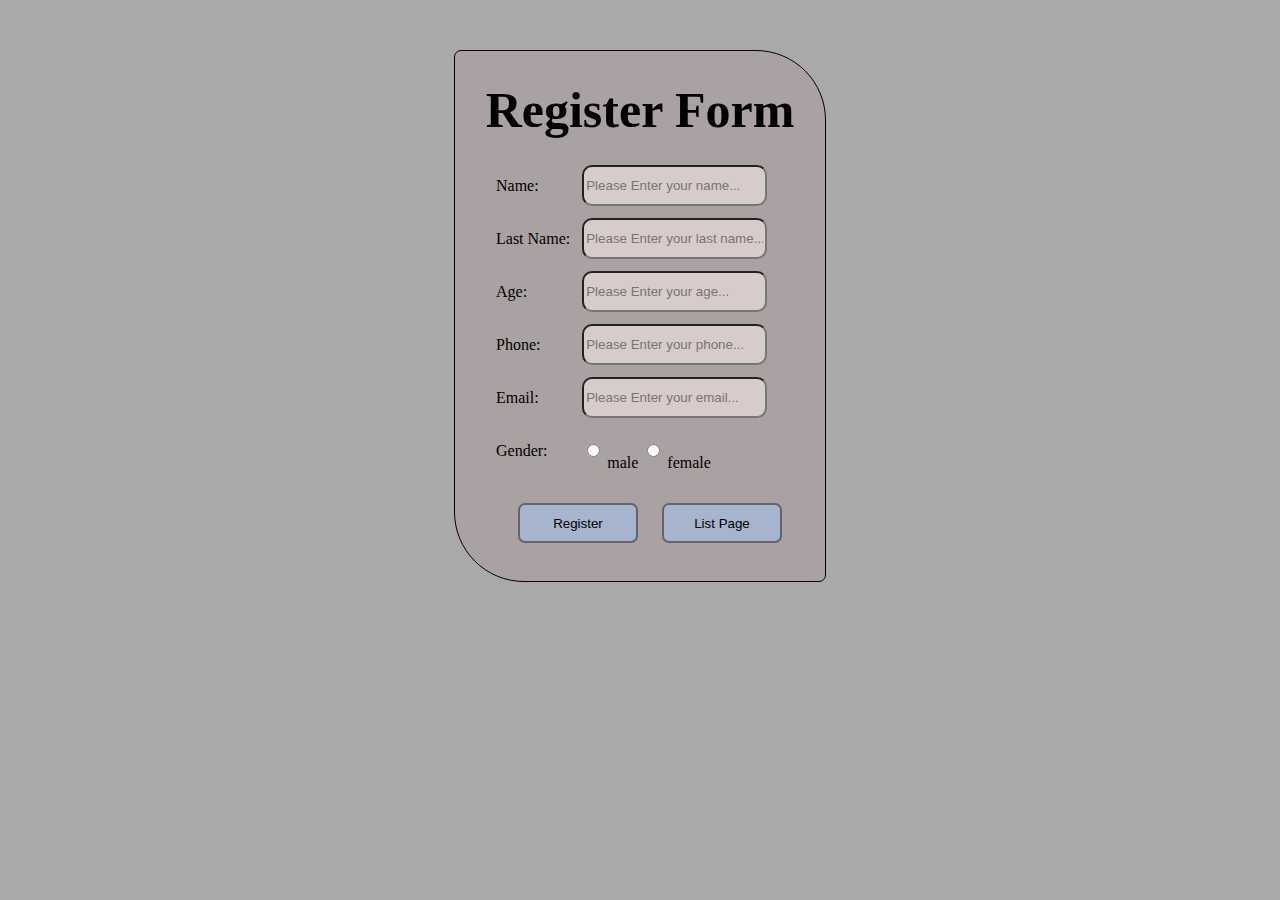
<file: index.html>
<!DOCTYPE html>
<html lang="en">
<head>
    <meta charset="UTF-8">
    <meta name="viewport" content="width=device-width, initial-scale=1.0">
    <title>Document</title>
    <link rel="stylesheet" href="style.css">
</head>
<body>
    <form action="" class="R-form">
        <h1 class="title">Register Form</h1>
        <table>
            <tr>
                <td><label for="name">Name:</label></td>
                <td><input type="text" class="name" placeholder="Please Enter your name..."></td>
            </tr>

            <tr>
                <td><label for="lastname">Last Name:</label></td>
                <td><input type="text" class="lastname" placeholder="Please Enter your last name..."></td>
            </tr>

            <tr>
                <td><label for="age">Age:</label></td>
                <td><input type="number" class="age"  placeholder="Please Enter your age..."></td>
            </tr>

            <tr>
                <td><label for="phnoe">Phone:</label></td>
                <td><input type="number" class="phnoe"  placeholder="Please Enter your phone..."></td>
            </tr>

            <tr>
                <td><label for="email">Email:</label></td>
                <td><input type="email" class="email"  placeholder="Please Enter your email..."></td>
            </tr>

            <tr>
                <td><label>Gender:</label></td>
                <td>
                    <label><input type="radio" name="gender" value="male" class="radio"> male</label>
                    <label><input type="radio" name="gender" value="female"  class="radio"> female</label>
                </td>
            </tr>         

        </table>
        <div class="btns">
            <div class="btn_group">
                   <input type="submit" value="Register" class="btn">
            </div>
            <div class="btn_group">
                  <button type="button" class="btn" onclick="window.location.href='list.html'">List Page</button>

                   
            </div>
        </div>
      
        
      
        
    </form>
</body>
</html>
</file>
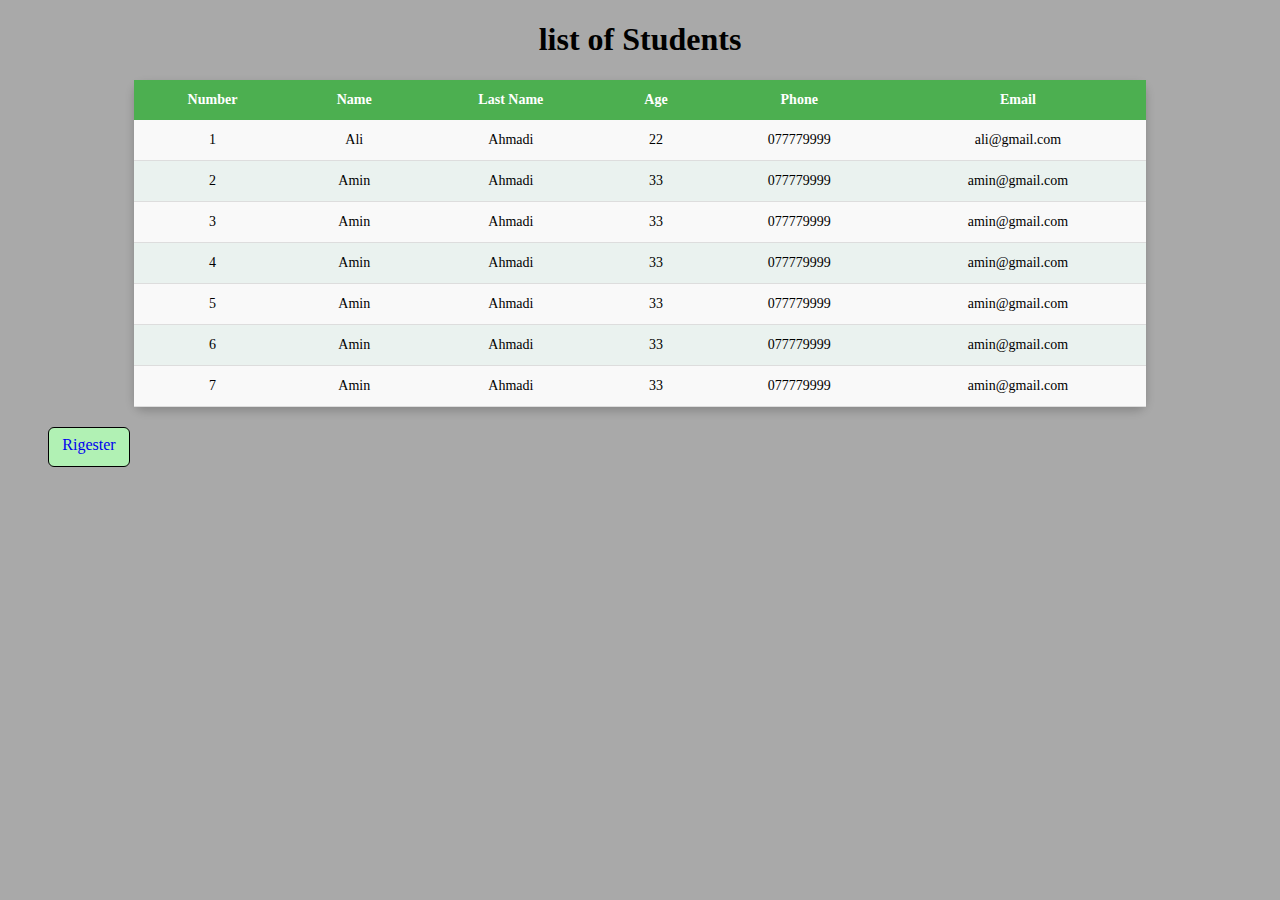
<file: list.html>
<!DOCTYPE html>
<html lang="en">
<head>
    <meta charset="UTF-8">
    <meta name="viewport" content="width=device-width, initial-scale=1.0">
    <title>Document</title>
    <link rel="stylesheet" href="style.css">
</head>
<body>
    <h1 class="head">list of Students</h1>
    <table class="list_table">
        <thead>
            <tr>
                <th>Number</th>
                <th>Name</th>
                <th>Last Name</th>
                <th>Age</th>
                <th>Phone</th>
                <th>Email</th>
            </tr>
        </thead>
        <tbody>
            <tr>
                <td>1</td>
                <td>Ali</td>
                <td>Ahmadi</td>
                <td>22</td>
                <td>077779999</td>
                <td>ali@gmail.com</td>
            </tr>
            <tr>
                <td>2</td>
                <td>Amin</td>
                <td>Ahmadi</td>
                <td>33</td>
                <td>077779999</td>
                <td>amin@gmail.com</td>
            </tr>
            <tr>
                <td>3</td>
                <td>Amin</td>
                <td>Ahmadi</td>
                <td>33</td>
                <td>077779999</td>
                <td>amin@gmail.com</td>
            </tr>
              <tr>
                <td>4</td>
                <td>Amin</td>
                <td>Ahmadi</td>
                <td>33</td>
                <td>077779999</td>
                <td>amin@gmail.com</td>
            </tr>
              <tr>
                <td>5</td>
                <td>Amin</td>
                <td>Ahmadi</td>
                <td>33</td>
                <td>077779999</td>
                <td>amin@gmail.com</td>
            </tr>
              <tr>
                <td>6</td>
                <td>Amin</td>
                <td>Ahmadi</td>
                <td>33</td>
                <td>077779999</td>
                <td>amin@gmail.com</td>
            </tr>
             </tr>
              <tr>
                <td>7</td>
                <td>Amin</td>
                <td>Ahmadi</td>
                <td>33</td>
                <td>077779999</td>
                <td>amin@gmail.com</td>
            </tr>
            
        </tbody>
        

        <tfoot>
            
        </tfoot>
    </table>
    <div class="r_btn">
            <a href="index.html" >Rigester</a>

    </div>
</body>
</html>
</file>
<file: style.css>
body{
    background-color: darkgray;

}

.title{
    text-align: center;
    margin-top: 30px;
    margin-bottom: 15px;
    font-size: 50px;
  
}


.R-form{
    /* text-align: center; */
    border: solid 1px black;
    border-radius: 7px 70px;
    width: 370px;
    height: 530px;
    margin: auto;
    margin-top: 50px;
    background-color: rgb(170, 162, 162);
}


input{
    height: 35px;
    background-color: rgb(216, 203, 203);
    border-radius: 10px;
    
  
 }


table{
    padding-left: 30px;
    border-spacing: 10px ;
}

.btns{
    text-align: center;
    margin-top: 20px;
}
.btn_group{
    text-align: center;
    display: inline-block;
    margin-left: 20px;

}

.btn{

    height: 40px;
    width: 120px;
    border: solid 2px rgb(99, 99, 116);
    border-radius: 7px;
    background-color: rgb(166, 180, 206);
    transition: 0.2;
}

.btn:hover{
    background-color: rgb(131, 131, 238);
    height: 42px;
}

/* استایل های جدول لیست ها  */

.head{
    text-align: center;
}
.list_table {
  border-collapse: collapse;
  width: 80%;
  margin: 20px auto;
  background-color: #fff;
  border-radius: 10px;
  box-shadow: 0 4px 10px rgba(0,0,0,0.2);
  font-size: 14px;
}

.list_table th, .list_table td {
  padding: 12px 15px;
  text-align: center;
}

.list_table thead {
  background-color: #4CAF50;
  color: white;
  font-weight: bold;
}

.list_table tbody tr:nth-child(odd) {
  background-color: #f9f9f9;
}

.list_table tbody tr:nth-child(even) {
  background-color: #eaf2ef;
}

.list_table tbody tr:hover {
  background-color: #d1e7dd;
  cursor: pointer;
}

.list_table td {
  border-bottom: 1px solid #ddd;
}

a{
  text-decoration: none;
  display: inline-block;
  border: solid 1px black;
  width: 80px;
  height: 30px;
  text-align: center;
  padding-top: 8px;
  background-color: #b1f1b4;
  border-radius: 6px;
  margin-left: 40px;
}
</file>
